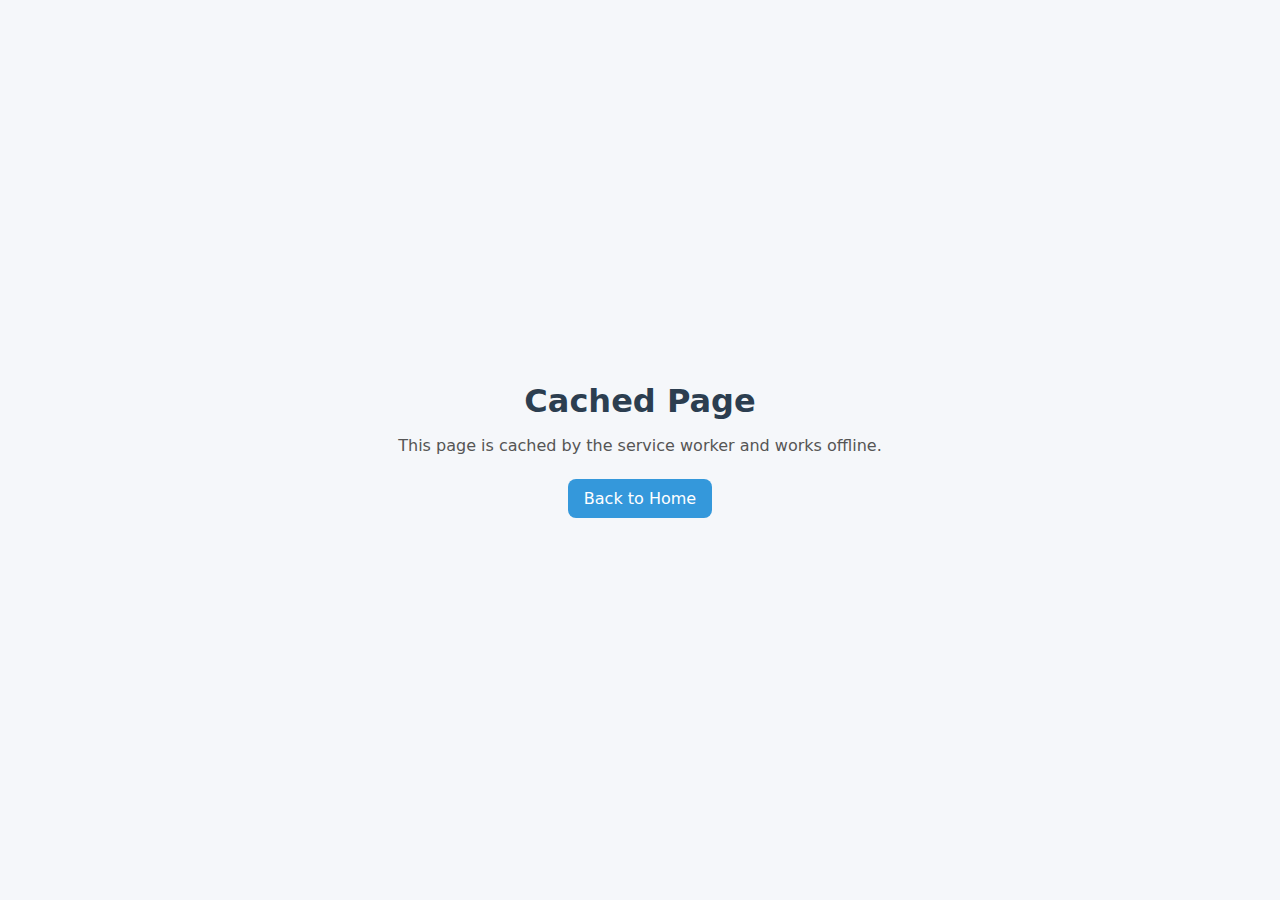
<file: pages/cached.html>
<!DOCTYPE html>
<html lang="en">
  <head>
    <meta charset="UTF-8" />
    <meta name="viewport" content="width=device-width, initial-scale=1.0" />

    <title>Cached Page</title>

    <link rel="stylesheet" href="../styles/main.css" />
  </head>
  <body>
    <h1>Cached Page</h1>
    <p>This page is cached by the service worker and works offline.</p>
    <a href="../index.html">Back to Home</a>
  </body>
</html>
</file>
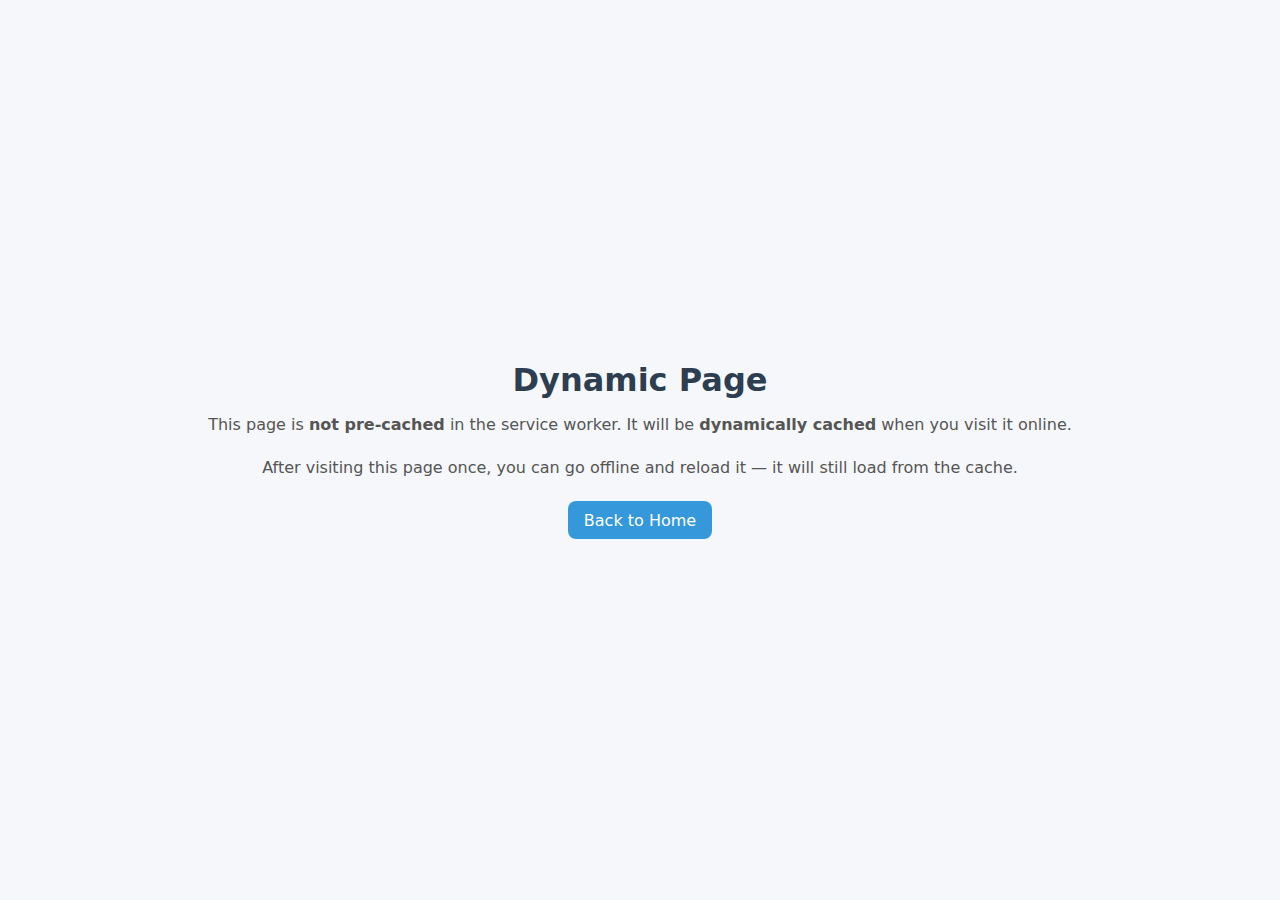
<file: pages/dynamic.html>
<!DOCTYPE html>
<html lang="en">
  <head>
    <meta charset="UTF-8" />
    <meta name="viewport" content="width=device-width, initial-scale=1.0" />
    <title>Dynamic Page</title>
    <link rel="stylesheet" href="../styles/main.css" />
  </head>
  <body>
    <h1>Dynamic Page</h1>
    <p>
      This page is <strong>not pre-cached</strong> in the service worker. It
      will be <strong>dynamically cached</strong> when you visit it online.
    </p>

    <p>
      After visiting this page once, you can go offline and reload it — it will
      still load from the cache.
    </p>
    
    <a href="../index.html">Back to Home</a>
  </body>
</html>
</file>
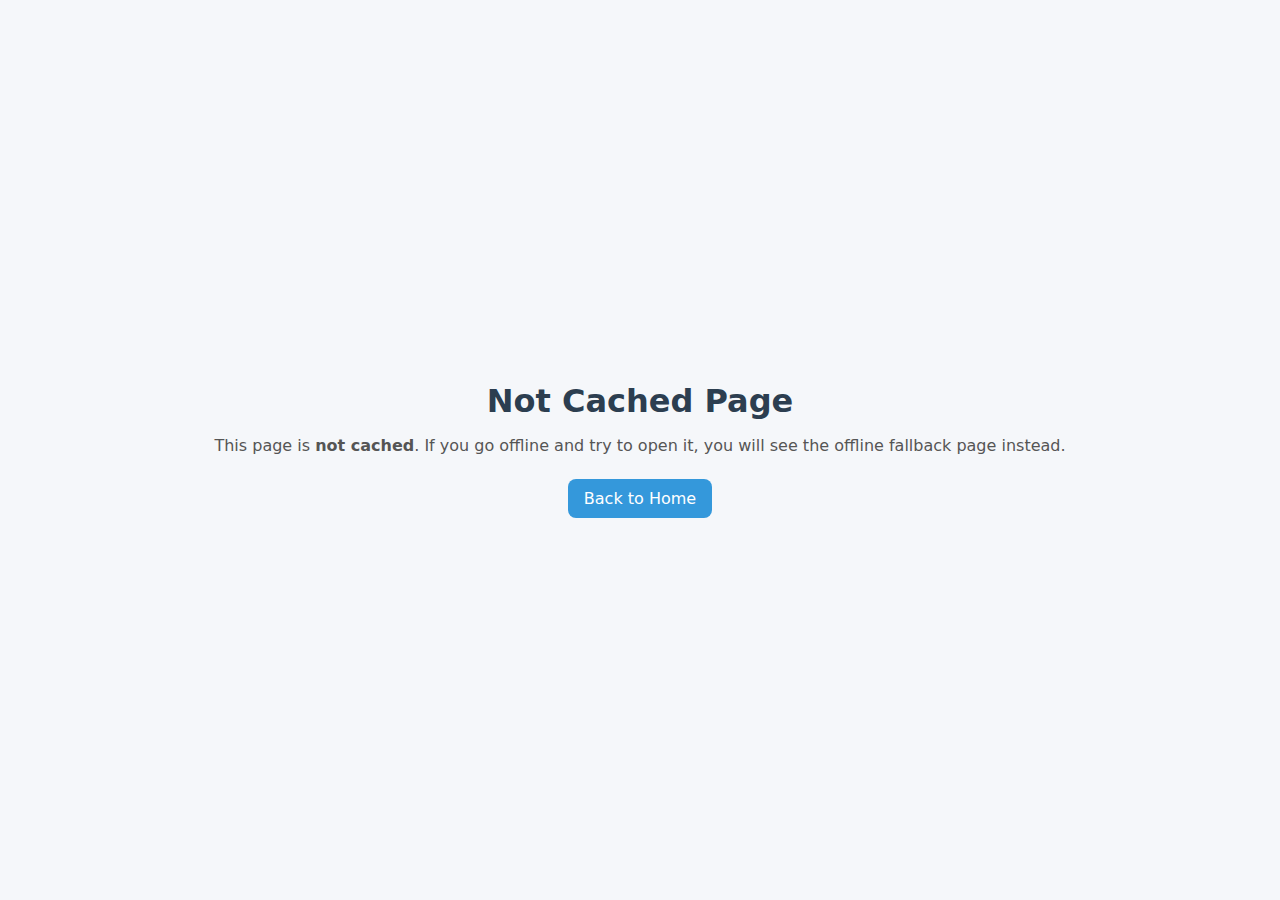
<file: pages/no-cache.html>
<!DOCTYPE html>
<html lang="en">
  <head>
    <meta charset="UTF-8" />
    <meta name="viewport" content="width=device-width, initial-scale=1.0" />

    <title>Not Cached Page</title>

    <link rel="stylesheet" href="../styles/main.css" />
  </head>
  <body>
    <h1>Not Cached Page</h1>
    <p>
      This page is <strong>not cached</strong>. If you go offline and try to
      open it, you will see the offline fallback page instead.
    </p>
    <a href="../index.html">Back to Home</a>
  </body>
</html>
</file>
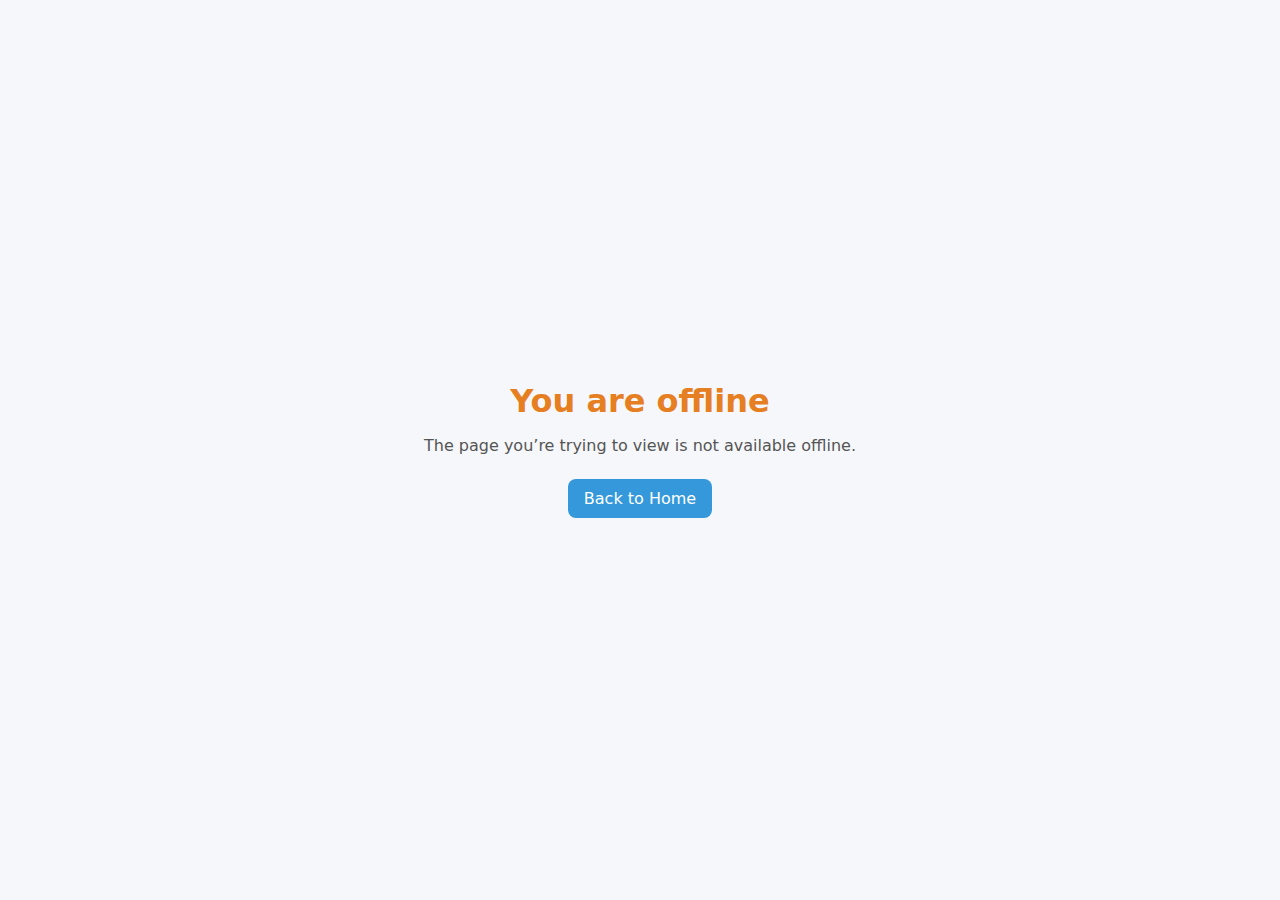
<file: pages/offline.html>
<!DOCTYPE html>
<html lang="en">
  <head>
    <meta charset="UTF-8" />
    <meta name="viewport" content="width=device-width, initial-scale=1.0" />

    <title>Offline</title>

    <link rel="stylesheet" href="../styles/main.css" />
    <link rel="stylesheet" href="../styles/offline.css" />
  </head>
  <body>
    <h1 class="offline">You are offline</h1>
    <p>The page you’re trying to view is not available offline.</p>
    <a href="../index.html">Back to Home</a>
  </body>
</html>
</file>
<file: styles/offline.css>
.offline {
  color: #e67e22;
}
</file>
<file: styles/main.css>
/* Reset & base */
* {
  margin: 0;
  padding: 0;
  box-sizing: border-box;
  font-family: system-ui, sans-serif;
}

body {
  background: #f5f7fa;
  color: #333;
  display: flex;
  flex-direction: column;
  align-items: center;
  justify-content: center;
  min-height: 100vh;
  padding: 20px;
  text-align: center;
}

/* Headings */
h1 {
  font-size: 2rem;
  margin-bottom: 1rem;
  color: #2c3e50;
}

p {
  font-size: 1rem;
  margin-bottom: 1.5rem;
  color: #555;
}

/* Navigation links */
nav {
  margin-top: 1rem;
}

a {
  text-decoration: none;
  color: #fff;
  background: #3498db;
  padding: 0.6rem 1rem;
  border-radius: 8px;
  margin: 0 0.3rem;
  transition: background 0.2s ease-in-out;
}

a:hover {
  background: #2980b9;
}


/* Basic styling for the install button */
.install-btn {
  position: fixed;
  bottom: 20px;
  right: 20px;
  padding: 10px 16px;
  background-color: #007bff;
  color: #fff;
  border: none;
  border-radius: 6px;
  cursor: pointer;
  display: none; /* hidden by default */
}

.install-btn:hover {
  background-color: #0056b3;
}
</file>
